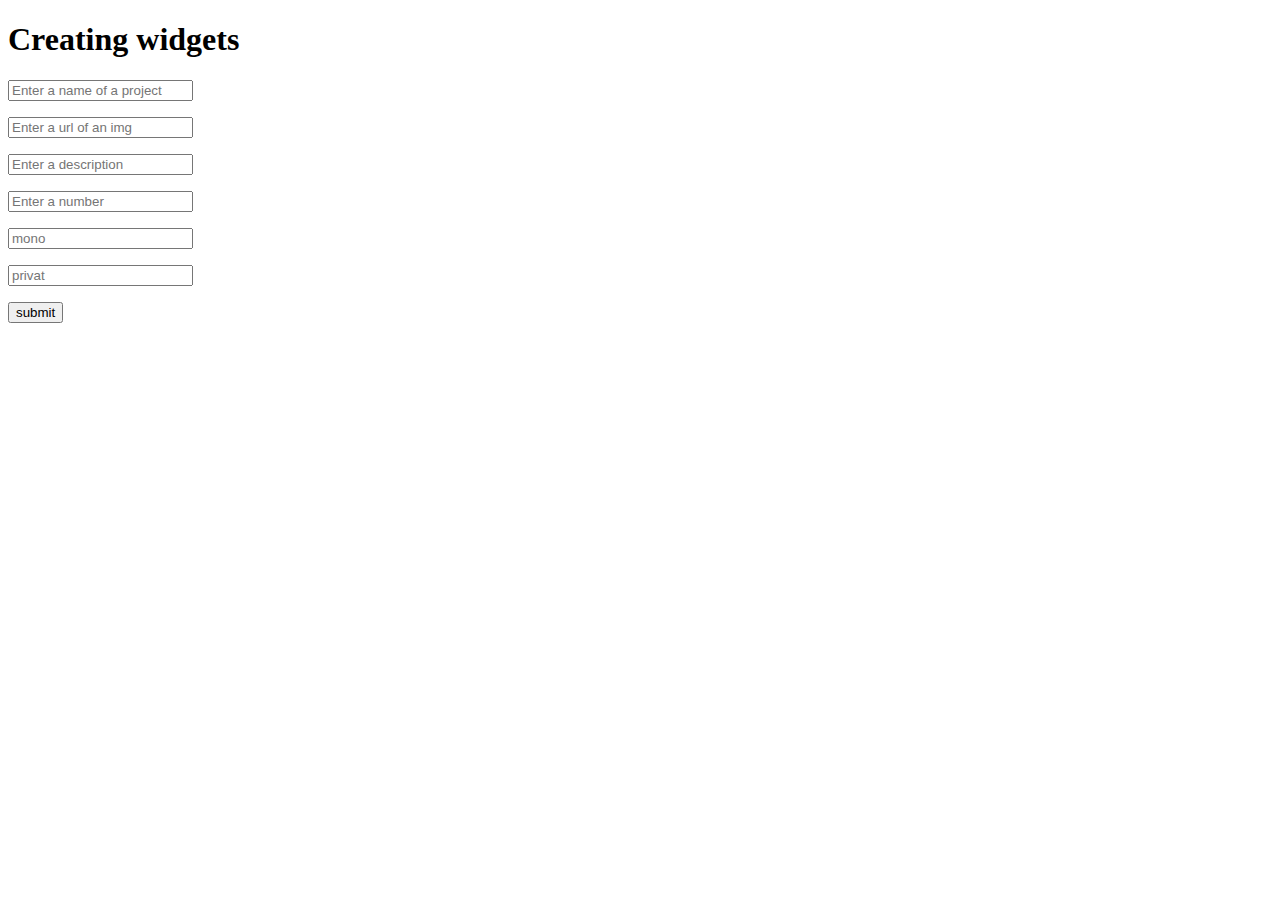
<file: app/admin/templates/admin/admin.html>
<!DOCTYPE html>
<html lang="en">
<head>
    <meta charset="UTF-8">
    <title>Admin page</title>
</head>
<body>
    <h1>Creating widgets</h1>
    <form action="#" method="post">
        <p><input type="text" name="name" placeholder="Enter a name of a project" /></p>
        <p><input type="text" name="url" placeholder="Enter a url of an img" /></p>
        <p><input type="text" name="text" placeholder="Enter a description" /></p>
        <p><input type="text" name="number" placeholder="Enter a number" /></p>
        <p><input type="number" name="mono" placeholder="mono" /></p>
        <p><input type="number" name="privat" placeholder="privat" /></p>
        <p><input type="submit" value="submit"/></p>
    </form>
</body>
</html>
</file>
